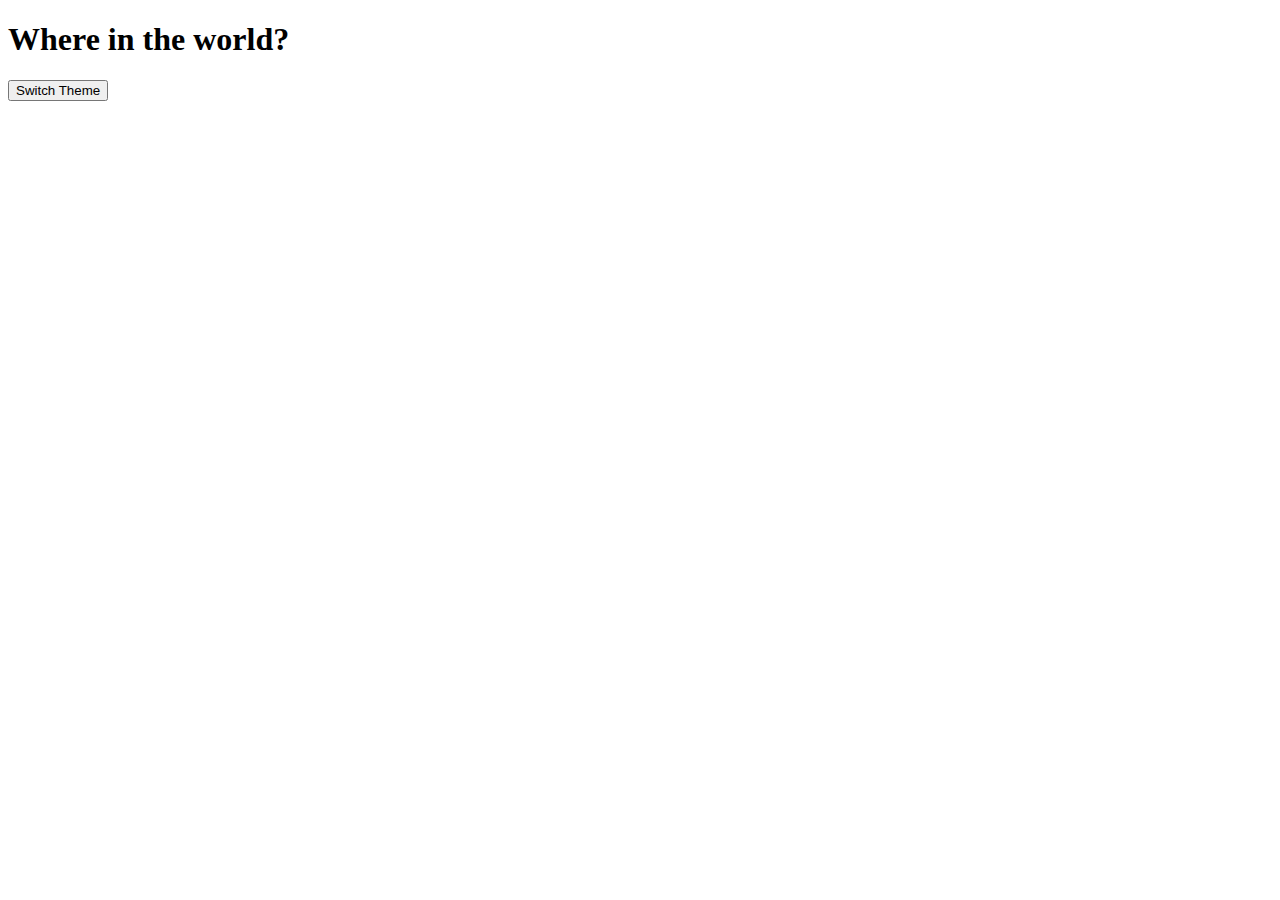
<file: rest-countries-api-with-color-theme-switcher-master/index.html>
<!DOCTYPE html>
<html lang="en">
  <head>
    <meta charset="UTF-8" />
    <meta name="viewport" content="width=device-width, initial-scale=1.0" />
    <title>My First Project</title>
    <link
      href="https://fonts.googleapis.com/css?family=Nunito:300,600,800"
      rel="stylesheet"
    />
    <link rel="stylesheet" href="style.css" />
  </head>
  <body>
    <header class="header-container">
      <div class="header-title">
        <h1 class="title">Where in the world?</h1>
        <button id="theme-toggle">Switch Theme</button>
        <!--top navigation - to change the theme-->
      </div>
    </header>
    <main>
      <div class="country-container"></div>
    </main>
    <script src="script.js"></script>
  </body>
</html>
</file>
<file: rest-countries-api-with-color-theme-switcher-master/style.css>
.main-container {
    max-width: 1440px;     /*to adjust the width of the width of the browser max =1440 - fluid container*/
    padding: 0 5%;       /*top and bottom - 0, rt and left = 20*/
    box-sizing: border-box;   /* prevent overflow of container*/   

}
/*light mode*/
 body{       /*body = all the visible contents taged inside the body*/
     background-color: white;
     color: black;

 }
     /*dark mode*/
 body.dark-mode{
    background-color:black;
    color: white;
 }
 main{
  height: auto;
  margin: 0;
  padding-top: 16px;
 }


/* /* .column img{
    display: block;
    max-width: 100%; /*makes the image responsive*/
    
 */
.country-container{
    max-width: 1200px;
    margin-inline: auto;
    margin-top: 16px;
    display: flex;
    gap: 32px;
    row-gap: 40px;
    justify-content: space-center;
}
.country-cards{
    display: inline-block;/* for making the card side byside*/
    width: 250px;
    border-radius: 8px;
    overflow: hidden;
    padding-bottom: 24px;
    box-shadow: 0 0 2px 0px ;

}
.country-cards:hover{
 background-color:gray
}
.country-cards img{
    width: 100%;
}
.card-details{
    padding-inline: 16px;
}
.details-title{
  font-size: 24px;
  margin-block: 16px;
}
.card-details p{
    margin-block: 8px;
}
</file>
